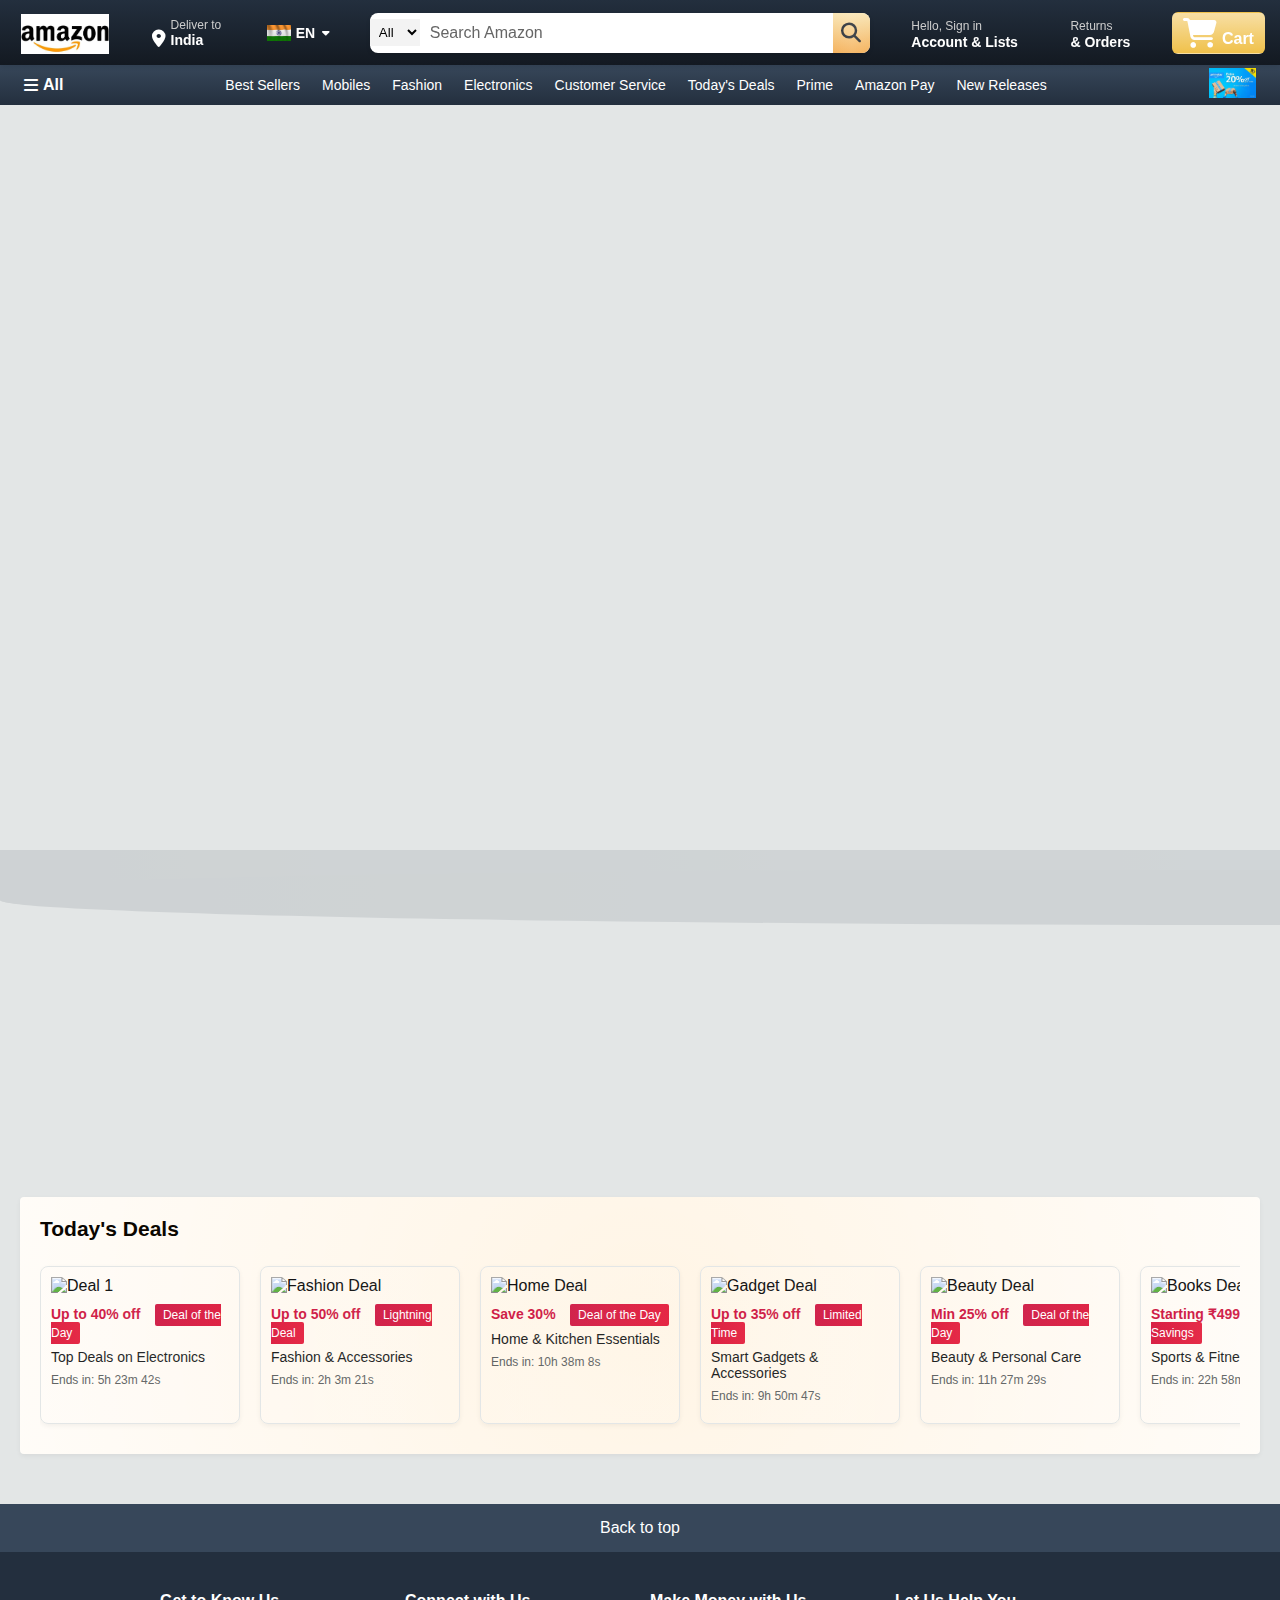
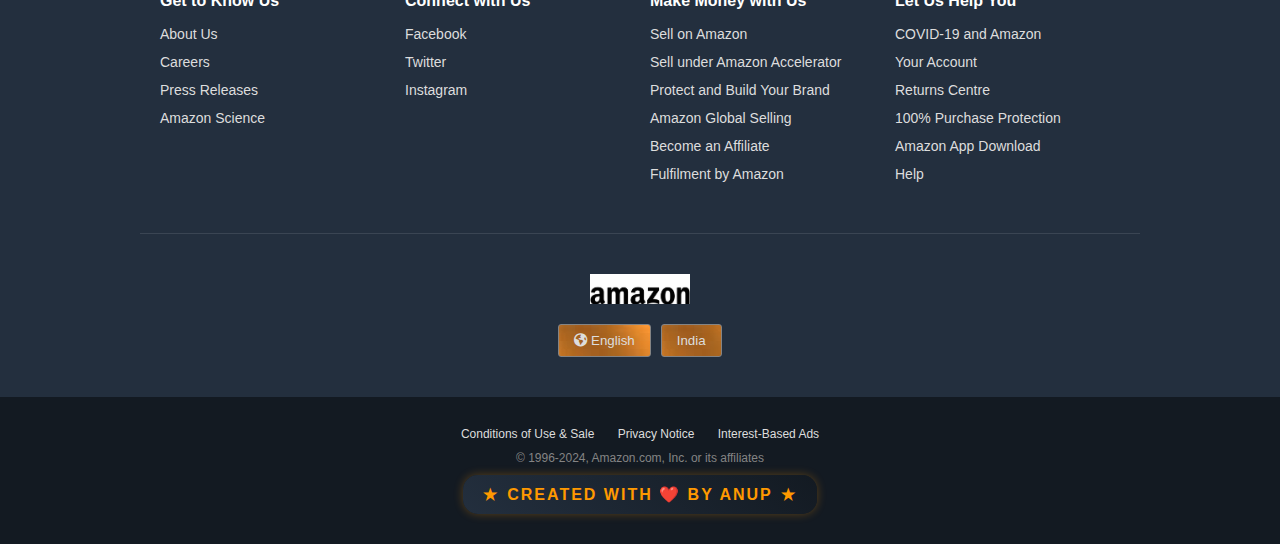
<file: index.html>
<!DOCTYPE html>
<html lang="en">
<head>
    <meta charset="UTF-8">
    <meta name="viewport" content="width=device-width, initial-scale=1.0">
    <title>Amazon Clone</title>
    <link rel="stylesheet" href="https://cdnjs.cloudflare.com/ajax/libs/font-awesome/6.4.0/css/all.min.css">
    <link rel="stylesheet" href="https://cdnjs.cloudflare.com/ajax/libs/animate.css/4.1.1/animate.min.css">
    <link rel="stylesheet" href="style.css">    
</head>
<body>
    <header>
        <div class="navbar">
            <div class="nav-logo border-hover">
                <div class="logo"></div>
            </div>
            <div class="nav-address border-hover">
                <div class="address-icon">
                    <i class="fa-solid fa-location-dot"></i>
                    <div class="address-text">
                        <p class="add-first">Deliver to</p>
                        <p class="add-second">India</p>
                    </div>
                </div>
            </div>
            <div class="nav-language border-hover">
                <div class="language-icon">
                    <img src="flag.jpg" alt="Flag" class="flag-icon">
                    <span>EN</span>
                    <i class="fa-solid fa-caret-down"></i>
                </div>
            </div>

            <div class="nav-search">
                <select class="search-select">
                    <option>All</option>
                    <option>Electronics</option>
                    <option>Books</option>
                    <option>Fashion</option>
                </select>
                <input type="text" class="search-input" placeholder="Search Amazon">
                <div class="search-icon">
                    <i class="fa-solid fa-magnifying-glass"></i>
                </div>
            </div>

            <div class="nav-signin border-hover">
                <a href="login.html" style="text-decoration: none; color: white;">
                    <p><span>Hello, Sign in</span></p>
                    <p class="nav-second">Account & Lists</p>
                </a>
            </div>

            <div class="nav-return border-hover">
                <p><span>Returns</span></p>
                <p class="nav-second">& Orders</p>
            </div>

            <div class="nav-cart border-hover">
                <i class="fa-solid fa-cart-shopping"></i>
                <p>Cart</p>
            </div>
        </div>
        <div class="nav-bottom">
            <div class="nav-bottom-left border-hover">
                <i class="fa-solid fa-bars"></i>
                <span>All</span>
            </div>
            <div class="nav-bottom-links">
                <a href="#" class="border-hover">Best Sellers</a>
                <a href="#" class="border-hover">Mobiles</a>
                <a href="#" class="border-hover">Fashion</a>
                <a href="#" class="border-hover">Electronics</a>
                <a href="#" class="border-hover">Customer Service</a>
                <a href="#" class="border-hover">Today's Deals</a>
                <a href="#" class="border-hover">Prime</a>
                <a href="#" class="border-hover">Amazon Pay</a>
                <a href="#" class="border-hover">New Releases</a>
            </div>
            <div class="nav-bottom-right border-hover">
                <img data-src="Shop Prime Day.jpg" alt="Shop Prime Day">
            </div>
        </div>
    </header>
    <main>
        <div class="hero-section">
            <div class="hero-message animate-slide-in">
                <p class="welcome-text">Welcome to Amazon.com</p>
                <div class="promo-content">
                    <p>Discover millions of deals & exclusive offers</p>
                    <div class="promo-badges">
                        <span class="promo-badge">Free Shipping</span>
                        <span class="promo-badge">Prime Deals</span>
                        <span class="promo-badge">24/7 Support</span>
                    </div>
                </div>
            </div>
            <div class="animated-waves"></div>
        </div>

        <div class="shop-section">
            <div class="shop-card animate-fade-in">
                <div class="card-badge">Featured</div>
                <h2>Gaming accessories</h2>
                <div class="card-image" style="background-image: url('Gaming\ accessories.jpg');"></div>
                <a href="#" class="animated-link">See more</a>
            </div>

            <div class="shop-card animate-fade-in" data-delay="0.2s">
                <h2>Electronics & Devices</h2>
                <div class="card-image" style="background-image: url('Electronics\ &\ Devices.avif');"></div>
                <a href="#">Shop now</a>
            </div>

            <div class="shop-card animate-fade-in" data-delay="0.4s">
                <h2>Beauty picks</h2>
                <div class="card-image" style="background-image: url('Beauty\ picks.jpg');"></div>
                <a href="#">Shop now</a>
            </div>

            <div class="shop-card animate-fade-in" data-delay="0.6s">
                <h2>Home & Kitchen</h2>
                <div class="card-image" style="background-image: url('Home\ &\ Kitchen.jpg');"></div>
                <a href="#">See more</a>
            </div>
        </div>

        <div class="deals-section">
            <h2>Today's Deals</h2>
            <div class="deals-container">
                <div class="deal-card">
                    <img data-src="Today's Deals.png" alt="Deal 1">
                    <div class="deal-info">
                        <span class="discount">Up to 40% off</span>
                        <span class="deal-text">Deal of the Day</span>
                        <p>Top Deals on Electronics</p>
                    </div>
                </div>

                <div class="deal-card">
                    <img data-src="Fashion Deal.jpg" alt="Fashion Deal">
                    <div class="deal-info">
                        <span class="discount">Up to 50% off</span>
                        <span class="deal-text">Lightning Deal</span>
                        <p>Fashion & Accessories</p>
                    </div>
                </div>

                <div class="deal-card">
                    <img data-src="Home Deal.jpg" alt="Home Deal">
                    <div class="deal-info">
                        <span class="discount">Save 30%</span>
                        <span class="deal-text">Deal of the Day</span>
                        <p>Home & Kitchen Essentials</p>
                    </div>
                </div>

                <div class="deal-card">
                    <img data-src="Gadget Deal.jpg" alt="Gadget Deal">
                    <div class="deal-info">
                        <span class="discount">Up to 35% off</span>
                        <span class="deal-text">Limited Time</span>
                        <p>Smart Gadgets & Accessories</p>
                    </div>
                </div>

                <div class="deal-card">
                    <img data-src="Beauty Deal.avif" alt="Beauty Deal">
                    <div class="deal-info">
                        <span class="discount">Min 25% off</span>
                        <span class="deal-text">Deal of the Day</span>
                        <p>Beauty & Personal Care</p>
                    </div>
                </div>

                <div class="deal-card">
                    <img data-src="Book Deal.jpg" alt="Books Deal">
                    <div class="deal-info">
                        <span class="discount">Starting ₹499</span>
                        <span class="deal-text">Great Savings</span>
                        <p>Sports & Fitness Equipment</p>
                    </div>
                </div>
            </div>
        </div>
    </main>
    <footer>
        <div class="footer-top">
            <div class="footer-title">
                <p>Back to top</p>
            </div>
        </div>
        
        <div class="footer-middle">
            <div class="footer-links">
                <div class="footer-column">
                    <h4>Get to Know Us</h4>
                    <ul>
                        <li><a href="#">About Us</a></li>
                        <li><a href="#">Careers</a></li>
                        <li><a href="#">Press Releases</a></li>
                        <li><a href="#">Amazon Science</a></li>
                    </ul>
                </div>

                <div class="footer-column">
                    <h4>Connect with Us</h4>
                    <ul>
                        <li><a href="#">Facebook</a></li>
                        <li><a href="#">Twitter</a></li>
                        <li><a href="#">Instagram</a></li>
                    </ul>
                </div>

                <div class="footer-column">
                    <h4>Make Money with Us</h4>
                    <ul>
                        <li><a href="#">Sell on Amazon</a></li>
                        <li><a href="#">Sell under Amazon Accelerator</a></li>
                        <li><a href="#">Protect and Build Your Brand</a></li>
                        <li><a href="#">Amazon Global Selling</a></li>
                        <li><a href="#">Become an Affiliate</a></li>
                        <li><a href="#">Fulfilment by Amazon</a></li>
                    </ul>
                </div>

                <div class="footer-column">
                    <h4>Let Us Help You</h4>
                    <ul>
                        <li><a href="#">COVID-19 and Amazon</a></li>
                        <li><a href="#">Your Account</a></li>
                        <li><a href="#">Returns Centre</a></li>
                        <li><a href="#">100% Purchase Protection</a></li>
                        <li><a href="#">Amazon App Download</a></li>
                        <li><a href="#">Help</a></li>
                    </ul>
                </div>
            </div>

            <div class="footer-divider"></div>

            <div class="footer-bottom">
                <div class="footer-logo">
                    <div class="logo"></div>
                </div>
                <div class="footer-buttons">
                    <button class="language-btn" style="background-image: url('flag.jpg');"><i class="fa-solid fa-earth-americas"></i> English</button>
                    <button class="country-btn" style="background-image: url('flag.jpg');">India</button>
                </div>
            </div>
        </div>

        <div class="footer-bottom-links">
            <div class="bottom-links-content">
                <div class="links-column">
                    <a href="#">Conditions of Use & Sale</a>
                    <a href="#">Privacy Notice</a>
                    <a href="#">Interest-Based Ads</a>
                </div>
                <div class="copyright">
                    <p>© 1996-2024, Amazon.com, Inc. or its affiliates</p>
                    <p class="creator-signature">Created with ❤️ by Anup</p>
                </div>
            </div>
        </div>
    </footer>
    <script src="script.js"></script>
</body>
</html>
</file>
<file: style.css>
*{
    margin: 0;
    padding: 0;
    font-family: Arial, sans-serif;
    box-sizing: border-box;
}

body {
    min-width: 320px;
    overflow-x: hidden;
    background-color: #e3e6e6;  /* Amazon's typical light gray background */
}

.navbar{
    height: 65px;
    background: linear-gradient(to bottom, #232f3e 0%, #131921 100%);
    box-shadow: 0 2px 4px rgba(0,0,0,0.1);
    color: white;
    display: flex;
    align-items: center;
    justify-content: space-between;
    padding: 0 15px;
    position: sticky;
    top: 0;
    z-index: 100;
}
.nav-logo{
    height: 50px;
    width: 100px;
    padding: 5px;
}

.logo{
    background-image: url('amazonl\ ogo.jpg');
    background-size: cover;
    height: 40px;
    width: 100%;
    color: white;
    transition: transform 0.3s ease;
}

.nav-logo:hover .logo {
    transform: scale(1.05);
    filter: brightness(1.2);
    animation: pulse 1.5s infinite;
}

@keyframes pulse {
    0% { transform: scale(1); }
    50% { transform: scale(1.05); }
    100% { transform: scale(1); }
}

.border-hover{
    border: 1px solid transparent;
    border-radius: 2px;
    padding: 5px;
}
.border-hover:hover{
    border: 1px solid white;
}
.nav-address{
    padding: 5px;
}
.address-icon{
    display: flex;
    align-items: flex-end;
}
.address-icon i{
    margin-right: 5px;
    font-size: 18px;
}
.address-text .add-first{
    color: #cccccc;
    font-size: 12px;
}
.address-text .add-second{
    font-size: 14px;
    font-weight: bold;
}
.nav-search{
    display: flex;
    justify-content: space-between;
    align-items: center;
    width: 50%;
    height: 40px;
    border-radius: 8px;
    overflow: hidden;
    max-width: 800px;
    background: white;
    box-shadow: 0 2px 4px rgba(0,0,0,0.1);
    transition: all 0.3s ease;
}
.search-select{
    width: 50px;
    background: #f3f3f3;
    border: none;
    padding: 5px;
    font-weight: 500;
    transition: background 0.3s;
}
.search-select:hover {
    background: #e0e0e0;
}
.search-input{
    width: 100%;
    height: 100%;
    border: none;
    padding: 0 10px;
    font-size: 16px;
}
.search-icon{
    width: 45px;
    height: 100%;
    background: linear-gradient(to bottom, #f8e3ad, #f3a847);
    display: flex;
    justify-content: center;
    align-items: center;
    font-size: 20px;
    color: #131921;
    cursor: pointer;
    transition: all 0.3s ease;
}
.search-icon:hover {
    background: linear-gradient(to bottom, #f3a847, #f8e3ad);
    transform: scale(1.05);
}
.nav-signin, .nav-return{
    padding: 5px 10px;
}
.nav-signin span, .nav-return span{
    font-size: 12px;
    color: #cccccc;
}
.nav-second{
    font-weight: bold;
    font-size: 14px;
}
.nav-cart{
    display: flex;
    align-items: center;
    padding: 5px 10px;
    background: linear-gradient(to bottom, #f7dfa5, #f0c14b);
    border-radius: 6px;
    transition: all 0.3s ease;
}
.nav-cart:hover {
    background: linear-gradient(to bottom, #f0c14b, #f7dfa5);
    transform: translateY(-2px);
}
.nav-cart i{
    font-size: 30px;
    margin-right: 5px;
}
.nav-cart p{
    font-weight: bold;
    margin-top: 12px;
}

.nav-bottom {
    height: 40px;
    background: linear-gradient(to bottom, #37475a, #232f3e);
    box-shadow: 0 2px 4px rgba(0,0,0,0.1);
    display: flex;
    align-items: center;
    justify-content: space-between;
    padding: 0 15px;
    color: white;
}

.nav-bottom-left {
    display: flex;
    align-items: center;
    padding: 5px 8px;
}

.nav-bottom-left i {
    margin-right: 5px;
}

.nav-bottom-left span {
    font-weight: bold;
}

.nav-bottom-links {
    display: flex;
    align-items: center;
}

.nav-bottom-links a {
    color: white;
    text-decoration: none;
    padding: 5px 8px;
    font-size: 14px;
    margin: 0 2px;
    position: relative;
    transition: all 0.3s ease;
}

.nav-bottom-links a::after {
    content: '';
    position: absolute;
    bottom: 0;
    left: 50%;
    width: 0;
    height: 2px;
    background: #ff9900;
    transition: all 0.3s ease;
    transform: translateX(-50%);
}

.nav-bottom-links a:hover::after {
    width: 100%;
}

.nav-bottom-right {
    padding: 5px 8px;
}

.nav-bottom-right img {
    height: 30px;
}

.nav-bottom .border-hover:hover {
    border: 1px solid white;
    border-radius: 2px;
}

/* Add after the nav-address styles */
.nav-language {
    display: flex;
    align-items: center;
    padding: 5px 8px;
    cursor: pointer;
}

.language-icon {
    display: flex;
    align-items: center;
    gap: 5px;
}

.flag-icon {
    width: 24px;
    height: 16px;
}

.language-icon span {
    font-size: 14px;
    font-weight: bold;
}

.language-icon i {
    font-size: 12px;
    margin-left: 2px;
}

/* Main Content Styles */
.hero-section {
    background-color: #e3e6e6;
    padding: 15px;
}

.hero-message {
    background: linear-gradient(to right, #fff, #f5f5f5);
    padding: 20px;
    text-align: center;
    margin-bottom: 25px;
    border-radius: 8px;
    box-shadow: 0 2px 15px rgba(0,0,0,0.1);
    border-left: 4px solid #ff9900;
    position: relative;
    overflow: hidden;
}

.welcome-text {
    font-size: 24px;
    font-weight: bold;
    color: #232F3E;
    margin-bottom: 10px;
    animation: slideIn 0.8s ease-out forwards;
}

.promo-content {
    color: #444;
    font-size: 16px;
    animation: fadeIn 1s ease-out 0.3s forwards;
    opacity: 0;
}

.promo-badges {
    display: flex;
    justify-content: center;
    gap: 15px;
    margin-top: 15px;
}

.promo-badge {
    background: linear-gradient(45deg, #ff9900, #ff5722);
    color: white;
    padding: 5px 15px;
    border-radius: 20px;
    font-size: 14px;
    font-weight: bold;
    animation: badgePopIn 0.5s ease-out forwards;
    opacity: 0;
}

.promo-badge:nth-child(1) { animation-delay: 0.5s; }
.promo-badge:nth-child(2) { animation-delay: 0.7s; }
.promo-badge:nth-child(3) { animation-delay: 0.9s; }

@keyframes badgePopIn {
    from {
        transform: scale(0.8);
        opacity: 0;
    }
    to {
        transform: scale(1);
        opacity: 1;
    }
}

.hero-message a {
    color: #007185;
    text-decoration: none;
}

.hero-message a:hover {
    color: #c7511f;
    text-decoration: underline;
}

.shop-section {
    background-color: #e3e6e6;
    display: grid;
    grid-template-columns: repeat(4, 1fr);
    gap: 20px;
    padding: 20px;
    max-width: 1500px;
    margin: 0 auto;
}

.shop-card {
    background-color: white;
    padding: 20px;
    height: 400px;
    border-radius: 4px;
    box-shadow: 0 2px 5px rgba(0,0,0,0.05);
    transition: all 0.3s ease;
}

.shop-card:hover {
    transform: translateY(-5px);
    box-shadow: 0 5px 15px rgba(0,0,0,0.1);
}

.shop-card h2 {
    font-size: 21px;
    margin-bottom: 15px;
}

.card-image {
    height: 280px;
    background-size: cover;
    background-position: center;
    margin-bottom: 15px;
    transition: all 0.3s ease;
}

.shop-card:hover .card-image {
    transform: scale(1.03);
}

.shop-card a {
    color: #007185;
    text-decoration: none;
    font-size: 13px;
}

.shop-card a:hover {
    color: #c7511f;
    text-decoration: underline;
}

.deals-section {
    background-color: white;
    padding: 20px;
    margin: 20px;
    border-radius: 4px;
    box-shadow: 0 2px 5px rgba(0,0,0,0.05);
}

.deals-section h2 {
    font-size: 21px;
    margin-bottom: 15px;
}

.deals-container {
    display: flex;
    overflow-x: auto;
    gap: 20px;
    padding: 10px 0;
}

.deal-card {
    min-width: 200px;
    padding: 10px;
    border: 1px solid #e3e6e6;
    transition: all 0.3s ease;
    border-radius: 8px;
    overflow: hidden;
    box-shadow: 0 2px 5px rgba(0,0,0,0.05);
}

.deal-card:hover {
    transform: translateY(-3px);
    box-shadow: 0 5px 15px rgba(0,0,0,0.1);
}

.deal-card img {
    width: 100%;
    height: 200px;
    object-fit: cover;
    animation: fadeIn 0.5s ease-in;
}

.deal-info {
    padding: 10px 0;
}

.discount {
    color: #cc0c39;
    font-size: 14px;
    font-weight: bold;
}

.deal-text {
    background: linear-gradient(to right, #cc0c39, #e31837);
    color: white;
    padding: 4px 8px;
    font-size: 12px;
    border-radius: 2px;
    margin-left: 10px;
}

.deal-info p {
    margin-top: 8px;
    font-size: 14px;
    color: #0F1111;
}

/* Device-specific Media Queries */

/* Large Desktop */
@media screen and (min-width: 1400px) {
    .shop-section {
        grid-template-columns: repeat(4, 1fr);
        padding: 40px;
    }

    .deals-container {
        justify-content: center;
    }
}

/* Desktop and Tablet Landscape */
@media screen and (min-width: 1024px) and (max-width: 1399px) {
    .shop-section {
        grid-template-columns: repeat(3, 1fr);
        padding: 30px;
    }

    .nav-search {
        width: 40%;
    }
}

/* Tablet Portrait */
@media screen and (min-width: 768px) and (max-width: 1023px) {
    .navbar {
        height: auto;
        padding: 10px;
    }

    .nav-search {
        width: 100%;
        order: 3;
        margin: 10px 0;
    }

    .shop-section {
        grid-template-columns: repeat(2, 1fr);
    }

    .nav-language,
    .nav-return {
        display: none;
    }

    .nav-bottom-links {
        flex-wrap: wrap;
        justify-content: center;
    }
}

/* Mobile Landscape */
@media screen and (min-width: 481px) and (max-width: 767px) {
    .navbar {
        flex-wrap: wrap;
        height: auto;
        padding: 8px;
    }

    .nav-search {
        width: 100%;
        order: 3;
    }

    .nav-language,
    .nav-return,
    .nav-address {
        display: none;
    }

    .shop-section {
        grid-template-columns: repeat(2, 1fr);
        gap: 10px;
    }

    .shop-card {
        height: 350px;
    }
}

/* Mobile Portrait */
@media screen and (max-width: 480px) {
    .navbar {
        flex-wrap: wrap;
        height: auto;
        padding: 5px;
    }

    .nav-logo {
        width: 80px;
    }

    .nav-search {
        width: 100%;
        order: 3;
        margin: 5px 0;
    }

    .nav-language,
    .nav-return,
    .nav-address {
        display: none;
    }

    .nav-cart {
        margin-left: auto;
    }

    .shop-section {
        grid-template-columns: 1fr;
        padding: 10px;
    }

    .shop-card {
        height: auto;
        min-height: 300px;
    }

    .card-image {
        height: 180px;
    }

    /* Improve touch targets for mobile */
    .nav-bottom-links a,
    .shop-card a,
    .search-select,
    .nav-cart {
        padding: 8px;
        min-height: 44px;
    }

    /* Improve readability on small screens */
    .shop-card h2 {
        font-size: 16px;
    }

    .deal-info p {
        font-size: 12px;
    }
}

/* Orientation-specific adjustments */
@media screen and (orientation: landscape) and (max-height: 500px) {
    .shop-card {
        height: auto;
    }

    .card-image {
        height: 150px;
    }

    .nav-bottom {
        position: sticky;
        top: 60px;
        z-index: 99;
    }
}

/* Touch Device Optimizations */
@media (hover: none) {
    .border-hover:hover {
        border-color: transparent;
    }

    .nav-bottom-links a:active,
    .shop-card a:active,
    .search-icon:active {
        background-color: rgba(255, 255, 255, 0.1);
    }
}

/* High DPI Screens */
@media (-webkit-min-device-pixel-ratio: 2), (min-resolution: 192dpi) {
    .logo,
    .card-image,
    .deal-card img {
        image-rendering: -webkit-optimize-contrast;
    }
}

/* Dark Mode Support */
@media (prefers-color-scheme: dark) {
    .shop-card,
    .deals-section,
    .hero-message {
        background-color: #1a1a1a;
        color: #ffffff;
    }

    .search-input {
        background-color: #2d2d2d;
        color: #ffffff;
    }
}

/* Update main section background */
main {
    background-color: #e3e6e6;
    min-height: 100vh;
}

/* Scrollbar Customization */
.deals-container::-webkit-scrollbar {
    height: 8px;
}

.deals-container::-webkit-scrollbar-track {
    background: #f1f1f1;
    border-radius: 4px;
}

.deals-container::-webkit-scrollbar-thumb {
    background: #888;
    border-radius: 4px;
}

.deals-container::-webkit-scrollbar-thumb:hover {
    background: #555;
}

/* Loading Animation for Images */
.card-image, .deal-card img {
    animation: fadeIn 0.5s ease-in;
}

@keyframes fadeIn {
    from { opacity: 0; }
    to { opacity: 1; }
}

/* Interactive Elements */
.search-input::placeholder {
    color: #666;
    transition: color 0.3s ease;
}

.search-input:focus::placeholder {
    color: #999;
}

/* Accessibility Improvements */
.nav-bottom-links a:focus,
.shop-card a:focus,
.hero-message a:focus {
    outline: none;
    box-shadow: 0 0 0 3px #ff9900;
    border-radius: 4px;
}

/* Footer Styles */
footer {
    background-color: #232F3E;
    color: white;
    margin-top: 50px;
}

.footer-top {
    background-color: #37475A;
    padding: 15px 0;
    text-align: center;
    cursor: pointer;
    transition: all 0.3s ease;
}

.footer-top:hover {
    background-color: #485769;
}

.footer-middle {
    padding: 40px 0;
    background-color: #232F3E;
}

.footer-links {
    max-width: 1000px;
    margin: 0 auto;
    display: grid;
    grid-template-columns: repeat(4, 1fr);
    gap: 20px;
    padding: 0 20px;
}

.footer-column h4 {
    font-size: 16px;
    margin-bottom: 15px;
}

.footer-column ul {
    list-style: none;
}

.footer-column ul li {
    margin-bottom: 10px;
}

.footer-column ul li a {
    color: #DDD;
    text-decoration: none;
    font-size: 14px;
}

.footer-column ul li a:hover {
    text-decoration: underline;
}

.footer-divider {
    border-top: 1px solid #3a4553;
    margin: 40px auto;
    max-width: 1000px;
}

.footer-bottom {
    max-width: 1000px;
    margin: 0 auto;
    display: flex;
    justify-content: center;
    align-items: center;
    flex-direction: column;
    gap: 20px;
}

.footer-logo .logo {
    height: 30px;
    width: 100px;
    margin: 0 auto;
}

.footer-buttons {
    display: flex;
    gap: 10px;
}

.footer-buttons button {
    padding: 8px 15px;
    border: 1px solid #848484;
    border-radius: 3px;
    background: transparent;
    color: #DDD;
    cursor: pointer;
}

.footer-buttons button:hover {
    border-color: #ffffff;
}

.footer-bottom-links {
    background-color: #131A22;
    padding: 30px 0;
    font-size: 12px;
}

.bottom-links-content {
    max-width: 1000px;
    margin: 0 auto;
    text-align: center;
}

.links-column {
    margin-bottom: 10px;
}

.links-column a {
    color: #DDD;
    text-decoration: none;
    margin: 0 10px;
}

.links-column a:hover {
    text-decoration: underline;
}

.copyright {
    color: #848484;
}

.creator-signature {
    margin-top: 10px;
    color: #ff9900;
    font-weight: bold;
    font-size: 16px;
    letter-spacing: 2px;
    text-transform: uppercase;
    position: relative;
    display: inline-block;
    padding: 10px 20px;
    background: linear-gradient(45deg, #232F3E, #131A22);
    border-radius: 15px;
    box-shadow: 0 0 10px rgba(255, 153, 0, 0.3);
    animation: float 3s ease-in-out infinite, rainbow 5s linear infinite;
}

.creator-signature::before {
    content: '★';
    margin-right: 8px;
    animation: spin 2s linear infinite;
    display: inline-block;
}

.creator-signature::after {
    content: '★';
    margin-left: 8px;
    animation: spin 2s linear infinite;
    display: inline-block;
}

@keyframes float {
    0% { transform: translateY(0px); }
    50% { transform: translateY(-10px); }
    100% { transform: translateY(0px); }
}

@keyframes spin {
    from { transform: rotate(0deg); }
    to { transform: rotate(360deg); }
}

@keyframes rainbow {
    0% { filter: hue-rotate(0deg); }
    100% { filter: hue-rotate(360deg); }
}

@keyframes glow {
    0% { 
        text-shadow: 0 0 5px rgba(255, 153, 0, 0.5);
        box-shadow: 0 0 10px rgba(255, 153, 0, 0.3);
    }
    50% { 
        text-shadow: 0 0 20px rgba(255, 153, 0, 0.8), 0 0 30px rgba(255, 153, 0, 0.5);
        box-shadow: 0 0 20px rgba(255, 153, 0, 0.6), 0 0 30px rgba(255, 153, 0, 0.3);
    }
    100% { 
        text-shadow: 0 0 5px rgba(255, 153, 0, 0.5);
        box-shadow: 0 0 10px rgba(255, 153, 0, 0.3);
    }
}

/* Add hover effect */
.creator-signature:hover {
    transform: scale(1.1);
    cursor: pointer;
    animation: float 1.5s ease-in-out infinite, rainbow 3s linear infinite, glow 2s ease-in-out infinite;
}

/* Ensure responsive design for the signature */
@media screen and (max-width: 480px) {
    .creator-signature {
        font-size: 14px;
        padding: 8px 15px;
    }
}

/* Responsive Footer */
@media screen and (max-width: 768px) {
    .footer-links {
        grid-template-columns: repeat(2, 1fr);
    }
}

@media screen and (max-width: 480px) {
    .footer-links {
        grid-template-columns: 1fr;
    }

    .footer-buttons {
        flex-direction: column;
    }

    .links-column {
        display: flex;
        flex-direction: column;
        gap: 10px;
    }

    .links-column a {
        margin: 5px 0;
    }
}

/* Add these new animation keyframes and styles */

/* Animated Background Wave Effect */
.animated-waves {
    position: absolute;
    bottom: 0;
    left: 0;
    width: 100%;
    height: 50px;
    background: linear-gradient(to right, #232f3e, #37475a);
    opacity: 0.1;
    animation: wave 10s linear infinite;
}

.animated-waves::before,
.animated-waves::after {
    content: '';
    position: absolute;
    width: 200%;
    height: 100%;
    background: inherit;
}

.animated-waves::before {
    border-radius: 50%;
    top: 50%;
    animation: wave-move 10s linear infinite;
}

.animated-waves::after {
    border-radius: 40%;
    top: 40%;
    animation: wave-move 15s linear infinite;
}

@keyframes wave-move {
    0% { transform: translateX(0) rotate(0); }
    50% { transform: translateX(-25%) rotate(180deg); }
    100% { transform: translateX(-50%) rotate(360deg); }
}

/* Animated Card Badge */
.card-badge {
    position: absolute;
    top: -10px;
    right: -10px;
    background: linear-gradient(45deg, #ff9900, #ff5722);
    color: white;
    padding: 5px 15px;
    border-radius: 20px;
    font-size: 12px;
    font-weight: bold;
    box-shadow: 0 2px 5px rgba(0,0,0,0.2);
    animation: badge-pulse 2s infinite;
}

@keyframes badge-pulse {
    0% { transform: scale(1); }
    50% { transform: scale(1.1); }
    100% { transform: scale(1); }
}

/* Animated Links */
.animated-link {
    position: relative;
    overflow: hidden;
    display: inline-block;
}

.animated-link::after {
    content: '';
    position: absolute;
    bottom: 0;
    left: 0;
    width: 100%;
    height: 2px;
    background: #ff9900;
    transform: translateX(-100%);
    transition: transform 0.3s ease;
}

.animated-link:hover::after {
    transform: translateX(0);
}

/* Slide In Animation */
.animate-slide-in {
    animation: slideIn 0.8s ease-out forwards;
    opacity: 0;
}

@keyframes slideIn {
    from {
        transform: translateY(50px);
        opacity: 0;
    }
    to {
        transform: translateY(0);
        opacity: 1;
    }
}

/* Fade In Animation */
.animate-fade-in {
    animation: fadeIn 0.8s ease-out forwards;
    opacity: 0;
}

/* Update existing shop card styles */
.shop-card {
    position: relative;
    overflow: hidden;
    transform-style: preserve-3d;
    transition: transform 0.5s ease;
}

.shop-card:hover {
    transform: translateY(-5px) rotateX(5deg);
}

.shop-card::before {
    content: '';
    position: absolute;
    top: 0;
    left: 0;
    width: 100%;
    height: 100%;
    background: linear-gradient(45deg, rgba(255,153,0,0.1), transparent);
    opacity: 0;
    transition: opacity 0.3s ease;
}

.shop-card:hover::before {
    opacity: 1;
}

/* Animated Deals Section */
.deals-section {
    position: relative;
    overflow: hidden;
}

.deals-section::before {
    content: '';
    position: absolute;
    top: -50%;
    left: -50%;
    width: 200%;
    height: 200%;
    background: radial-gradient(circle, rgba(255,153,0,0.1) 0%, transparent 70%);
    animation: rotate 20s linear infinite;
}

@keyframes rotate {
    from { transform: rotate(0deg); }
    to { transform: rotate(360deg); }
}

/* Animated Deal Cards */
.deal-card {
    position: relative;
    overflow: hidden;
}

.deal-card::after {
    content: '';
    position: absolute;
    top: -50%;
    left: -50%;
    width: 200%;
    height: 200%;
    background: linear-gradient(
        45deg,
        transparent,
        rgba(255,255,255,0.1),
        transparent
    );
    transform: rotate(45deg);
    animation: shine 3s infinite;
}

@keyframes shine {
    0% { transform: translateX(-100%) rotate(45deg); }
    50% { transform: translateX(100%) rotate(45deg); }
    100% { transform: translateX(-100%) rotate(45deg); }
}

/* Animated Search Bar */
.nav-search:focus-within {
    transform: scale(1.02);
    box-shadow: 0 0 15px rgba(255,153,0,0.3);
}

.search-icon {
    position: relative;
    overflow: hidden;
}

.search-icon::after {
    content: '';
    position: absolute;
    top: -50%;
    left: -50%;
    width: 200%;
    height: 200%;
    background: linear-gradient(
        45deg,
        transparent,
        rgba(255,255,255,0.2),
        transparent
    );
    transform: rotate(45deg);
    animation: searchShine 2s infinite;
}

@keyframes searchShine {
    0% { transform: translateX(-100%) rotate(45deg); }
    100% { transform: translateX(100%) rotate(45deg); }
}

/* Add staggered animations for multiple cards */
.shop-card:nth-child(1) { animation-delay: 0.1s; }
.shop-card:nth-child(2) { animation-delay: 0.2s; }
.shop-card:nth-child(3) { animation-delay: 0.3s; }
.shop-card:nth-child(4) { animation-delay: 0.4s; }

/* Smooth Scroll Behavior */
html {
    scroll-behavior: smooth;
}

/* Loading Animation */
@keyframes loadIn {
    from {
        opacity: 0;
        transform: translateY(20px);
    }
    to {
        opacity: 1;
        transform: translateY(0);
    }
}

/* Add this class to elements you want to animate on load */
.load-animate {
    animation: loadIn 0.5s ease-out forwards;
}

/* Reduce animations for users who prefer reduced motion */
@media (prefers-reduced-motion: reduce) {
    * {
        animation: none !important;
        transition: none !important;
    }
}

/* Responsive adjustments */
@media screen and (max-width: 768px) {
    .welcome-text {
        font-size: 20px;
    }
    
    .promo-content {
        font-size: 14px;
    }
    
    .promo-badges {
        flex-wrap: wrap;
    }
    
    .promo-badge {
        font-size: 12px;
    }
}
</file>
